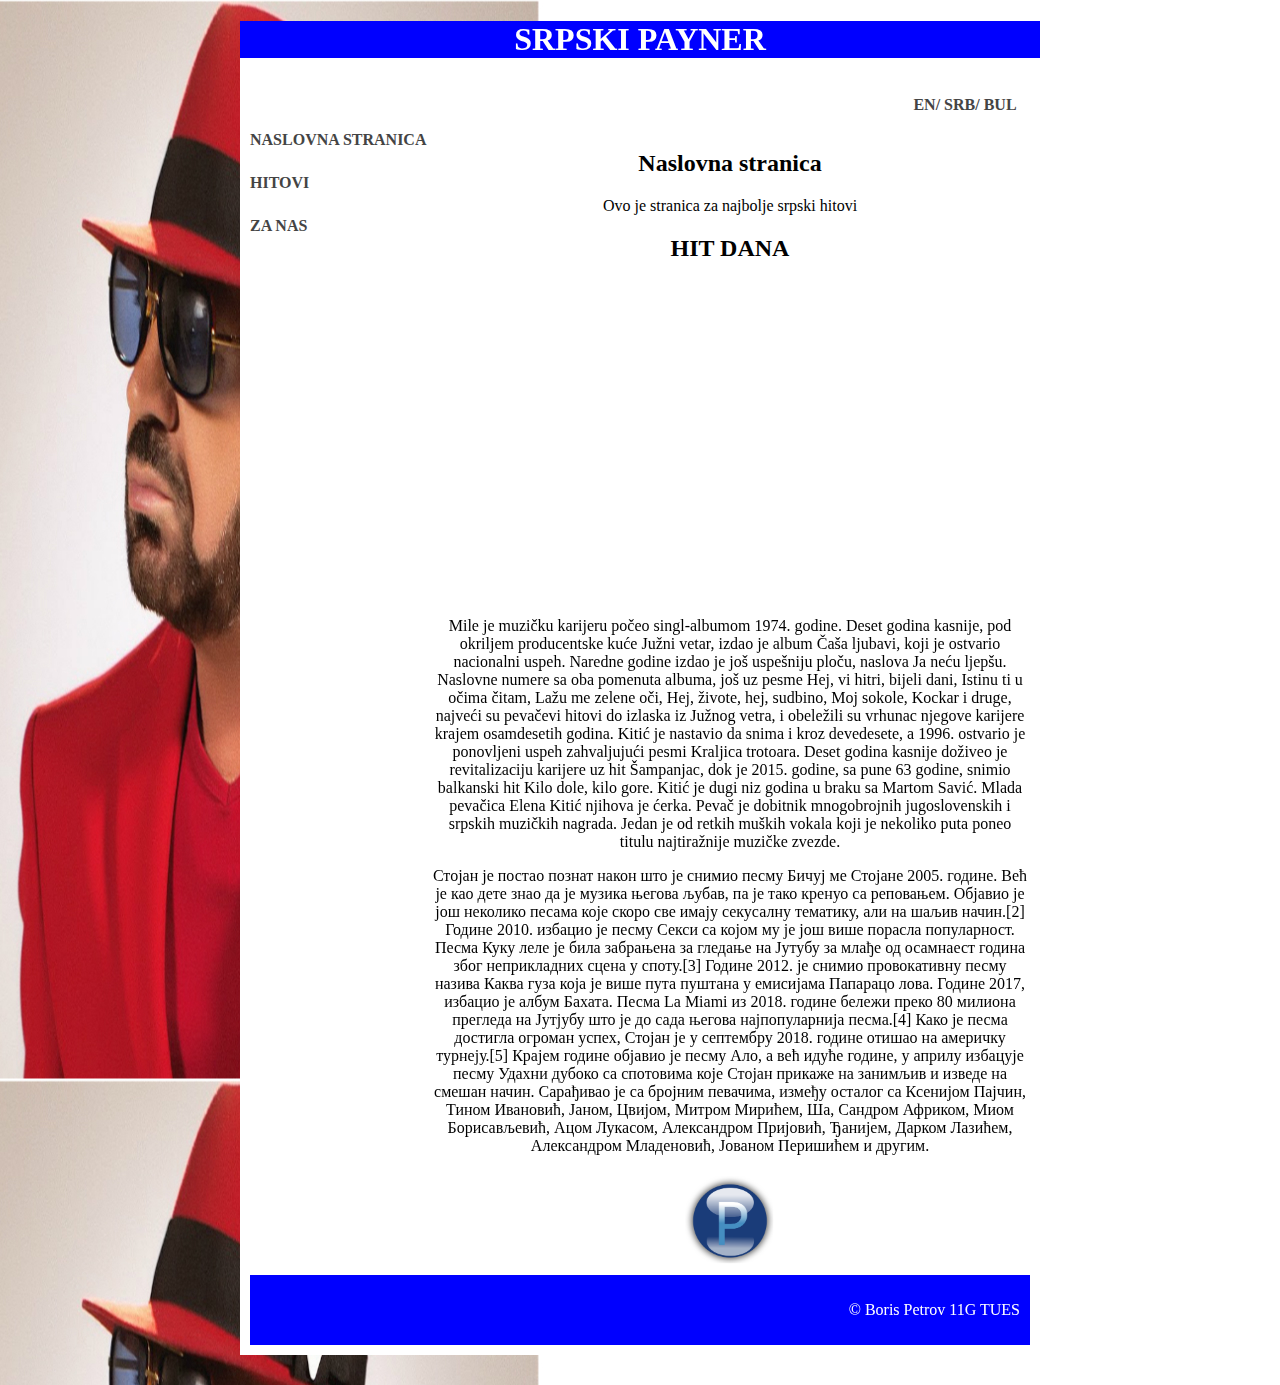
<file: srpski payner/index.html>
<!doctype html>
<html>
	<head>
		<meta charset="utf-8">
		<title>Serbian Payner</title>
        <link rel="stylesheet" type="text/css" href="style.css" />
        <script>
			var stojan = new audio.();
			stojan.src = "stoyan.mp3"
		</script>
	</head>
<body>
    	<div id="container">
        	<div id="header">
            <h1>SRPSKI PAYNER</h1>
            	<div id="language">
                	<ul>
                    <a class"lang" href="english.html">EN/</a>
                    <a class"lang" href="index.html">SRB/</a>
                    <a class"lang" href="bulgarian.html">BUL</a>
                    </ul>
                </div>
            </div>
            <div id="content">
            	<div id="navbar">
                	<ul>
                    <li><a class"select" href="index.html">Naslovna stranica</a></li>
                    <li><a class"select" href="hitovi.html">Hitovi</a></li>
                    <li><a class"select" href="za_nas.html">za nas</a></li>
                    </ul>
                </div>
            <div id="main">
            	<h2>Naslovna stranica</h2>
                <p>Ovo je stranica za najbolje srpski hitovi</p>
                <h2>HIT DANA</h2>
                <iframe width="560" height="315" src="https://www.youtube.com/embed/zfO557mhIGw" frameborder="0" allow="accelerometer; autoplay; encrypted-media; gyroscope; picture-in-picture" allowfullscreen></iframe>
                <p>Mile je muzičku karijeru počeo singl-albumom 1974. godine. Deset godina kasnije, pod okriljem producentske kuće Južni vetar, izdao je album Čaša ljubavi, koji je ostvario nacionalni uspeh. Naredne godine izdao je još uspešniju ploču, naslova Ja neću ljepšu. Naslovne numere sa oba pomenuta albuma, još uz pesme Hej, vi hitri, bijeli dani, Istinu ti u očima čitam, Lažu me zelene oči, Hej, živote, hej, sudbino, Moj sokole, Kockar i druge, najveći su pevačevi hitovi do izlaska iz Južnog vetra, i obeležili su vrhunac njegove karijere krajem osamdesetih godina. Kitić je nastavio da snima i kroz devedesete, a 1996. ostvario je ponovljeni uspeh zahvaljujući pesmi Kraljica trotoara. Deset godina kasnije doživeo je revitalizaciju karijere uz hit Šampanjac, dok je 2015. godine, sa pune 63 godine, snimio balkanski hit Kilo dole, kilo gore.

Kitić je dugi niz godina u braku sa Martom Savić. Mlada pevačica Elena Kitić njihova je ćerka. Pevač je dobitnik mnogobrojnih jugoslovenskih i srpskih muzičkih nagrada. Jedan je od retkih muških vokala koji je nekoliko puta poneo titulu najtiražnije muzičke zvezde.</p>
				<p>Стојан је постао познат након што је снимио песму Бичуј ме Стојане 2005. године. Већ је као дете знао да је музика његова љубав, па је тако кренуо са реповањем. Објавио је још неколико песама које скоро све имају секусалну тематику, али на шаљив начин.[2]

Године 2010. избацио је песму Секси са којом му је још више порасла популарност. Песма Куку леле је била забрањена за гледање на Јутубу за млађе од осамнаест година због неприкладних сцена у споту.[3] Године 2012. је снимио провокативну песму назива Каква гуза која је више пута пуштана у емисијама Папарацо лова. Године 2017, избацио је албум Бахата. Песма La Miami из 2018. године бележи преко 80 милиона прегледа на Јутјубу што је до сада његова најпопуларнија песма.[4] Како је песма достигла огроман успех, Стојан је у септембру 2018. године отишао на америчку турнеју.[5] Крајем године објавио је песму Ало, а вeћ идуће године, у априлу избацује песму Удахни дубоко са спотовима које Стојан прикаже на занимљив и изведе на смешан начин.

Сарађивао је са бројним певачима, између осталог са Ксенијом Пајчин, Тином Ивановић, Јаном, Цвијом, Митром Мирићем, Ша, Сандром Африком, Миом Борисављевић, Ацом Лукасом, Александром Пријовић, Ђанијем, Дарком Лазићем, Александром Младеновић, Јованом Перишићем и другим.</p>
                <a href="stoyan.mp3">
  					<img src="payner.png" alt="stojan" style="width:100px;height:100px;">
				</a>	
            </div>
            <div id="footer">
            <p>&copy; Boris Petrov 11G TUES<p>
            </div>
	</body>
</html>
</file>
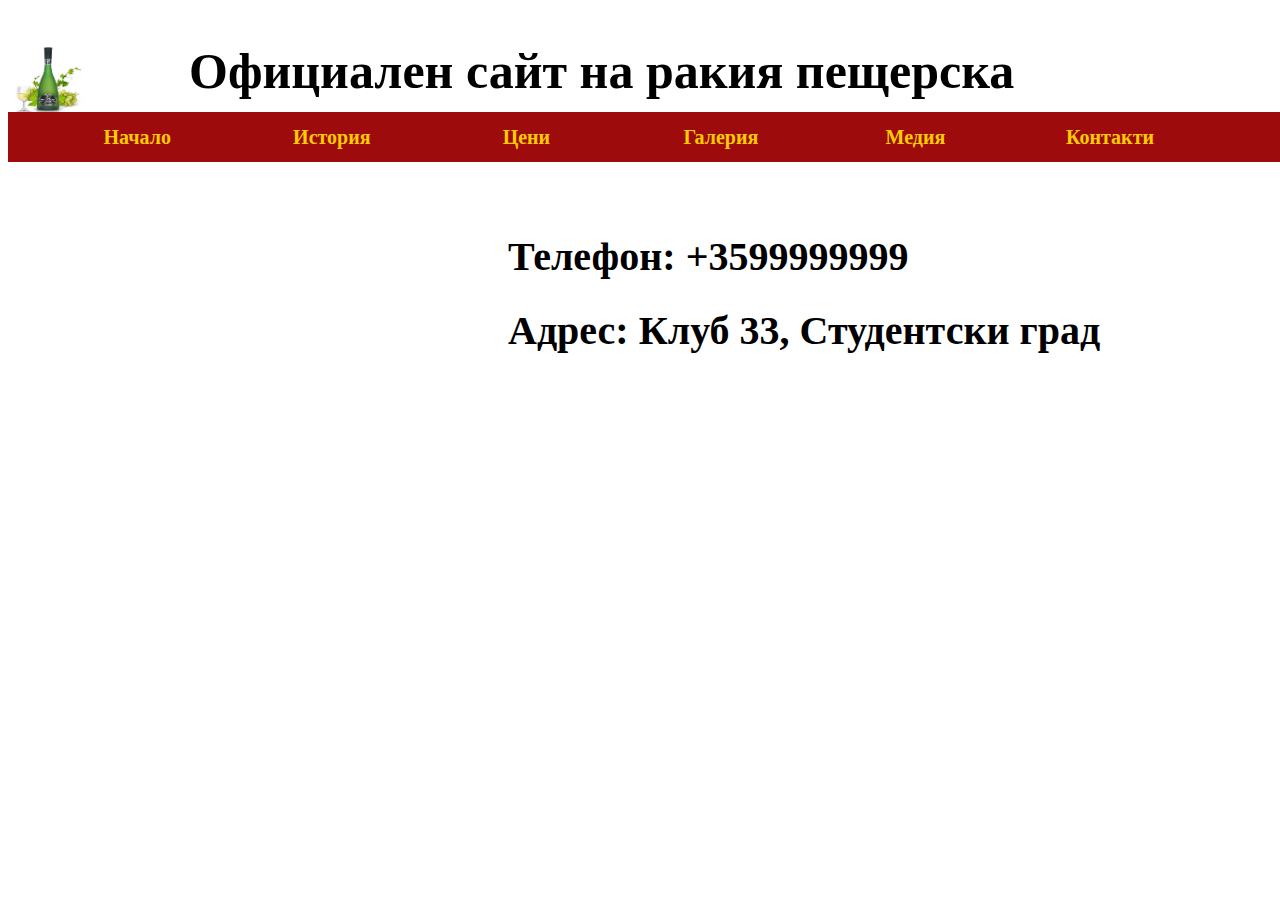
<file: Rakia/Contacts.html>
<!doctype html>
<html><head>
<meta charset="utf-8">
<meta name="viewport" content="width=device-width, initial-scale=1">
<meta http-equiv="X-UA-Compatible" content="IE=edge">
<title>Ракия Пещерска</title>
<style>
	body, html{
		position: absolute;
background-size: cover;
  width: 100%;
  height: 100%;
}
*{
	box-sizing: border-box;
	padding: 0;
	font-family: Verdana;
	list-style: none;
}

nav{
	width: 100%;
	height: 50px;
	position: absolute;
	background-color: #9E0B0D;
	top: 0;
	left: 0;
	margin-top: 104px;
}
nav>ul{
  width: 95%;
  height: 100%;
  margin: 0 auto;
  text-align: center;
}
nav>ul>li{
  display: block;
  float: left;
  width: 16%;
  text-align: center;
  line-height: 50px;
  position: relative;
}
nav>ul>li>a{
  display: block;
  color: #ffcc00;
  text-decoration: none;
  font-size :20px;
  font-weight: bold;
  width: 100%;
  height: 100%;
  position: relative;
}
nav>ul>li>a::after{
  content:'';
  height:0px;
  width: 100%;
  position: absolute;
  background-color: #ffcc00;
  bottom: 0;
  left: 0;
  transition: all ease-in-out .2s;
}
nav>ul>li>a:hover{
	background-color: #9E0B0D;
	color: #ffcc00;
	text-decoration: none;
}
nav>ul>li>a:hover::after{
  height: 3px;
  color: #ffcc00
}
nav>ul>li>a:after{
	color: white;
}

nav>ul>li:hover>ul{
  display: block;
}
nav>ul>li>ul{
  display: block;
  position: absolute;
  width: 100%;
  top: 50px;
  left: 0;
  height: auto;
  background-color: #222222;
  display: none;
}

nav>ul>li>ul>li>a{
  text-decoration: none;
  color: #f7f7f7;
  display: block;
  width: 100%;
  height: 100%;
}
nav>ul>li>ul>li>a:hover{
  background-color: #333333;
}



.heading {
	font-size: 50px;
	padding-top: 0px;
	margin-left: 181px;
}
	.div1 {
	right: 0px;
	width: 65%;
	height: 120%;
	border-left-color: #000000;
	border-bottom-color: #000000;
	border-top-color: #000000;
	border-bottom-style: solid;
	border-top-style: solid;
	border-bottom-width: 2px;
	border-top-width: 2px;
	margin-right: auto;
	margin-left: auto;
	margin-bottom: auto;
	padding-top: 10px;
	padding-right: 10px;
	padding-left: 10px;
	padding-bottom: 10px;
	margin-top: 150px;
}

.rakia {
	font-size: 40px;
	position:relative;
	left:500px; 
	top:100px;
	color: black;
}

.snimka1 {
  position: absolute;
  left: 0px;
  top: 200px;
  height:250px;
  width: 350px;
  padding: 10px;
}

.rakia2 {
	font-size: 40px;
	position:relative;
	left:0px; 
	top:400px;
	color: black;
}

.snimka2 {
  position: absolute;
  left: 0px;
  top: 500px;
  height:250px;
  width: 350px;
  padding: 10px;
}

</style></head>

<body>
	<div class="header"><img src="images/rakia1.jpg" alt="" width="82" height="78" align="left">
<h1 class="heading">	Официален сайт на ракия пещерска   </h1></div>
	<div class="content">
	  <nav>
			<ul>
            
  <li><a href="Home.html">Начало</a></li>
  <li><a href="History.html">История</a></li>
  <li><a href="Prices.html">Цени</a></li>
  <li><a href="Gallery.html">Галерия</a></li>
  <li><a href="Media.html">Медия</a></li>
  <li><a href="Contacts.html">Контакти</a></li>
</ul>
		</nav>
        
		  <h1 class="rakia">Телефон: +3599999999</h1>
           <h1 class="rakia">Адрес: Клуб 33, Студентски град</h1>
	



</body></html>
</file>
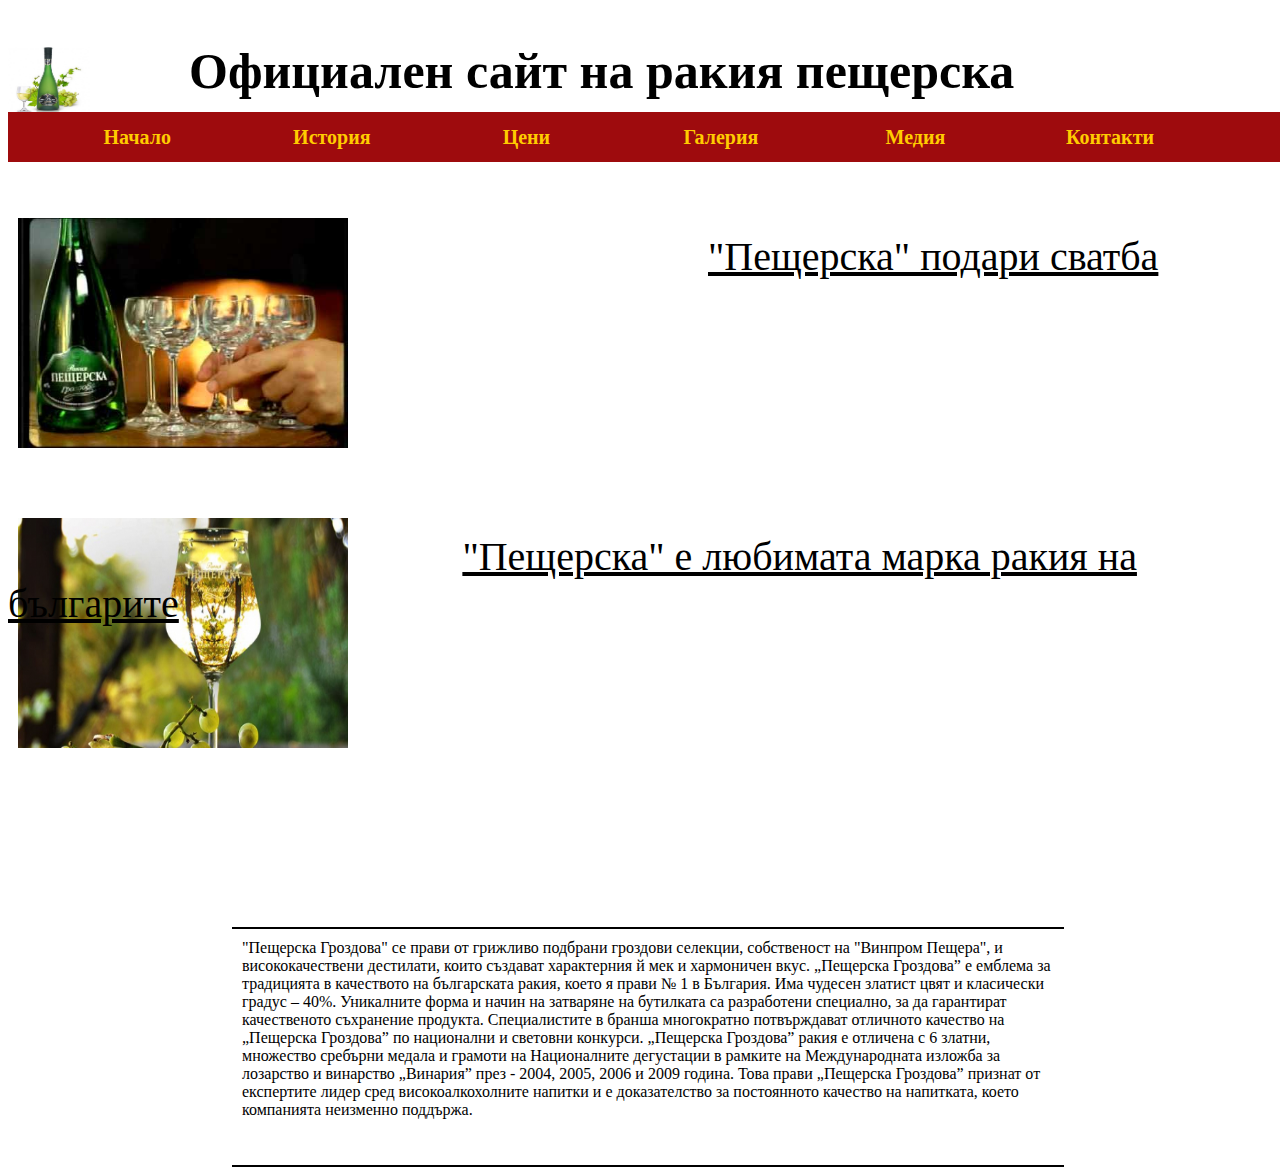
<file: Rakia/Home.html>
<!doctype html>
<html><head>
<meta charset="utf-8">
<meta name="viewport" content="width=device-width, initial-scale=1">
<meta http-equiv="X-UA-Compatible" content="IE=edge">
<title>Ракия Пещерска</title>
<style>
	body, html{
		position: absolute;
background-size: cover;
  width: 100%;
  height: 100%;
}
*{
	box-sizing: border-box;
	padding: 0;
	font-family: Verdana;
	list-style: none;
}

nav{
	width: 100%;
	height: 50px;
	position: absolute;
	background-color: #9E0B0D;
	top: 0;
	left: 0;
	margin-top: 104px;
}
nav>ul{
  width: 95%;
  height: 100%;
  margin: 0 auto;
  text-align: center;
}
nav>ul>li{
  display: block;
  float: left;
  width: 16%;
  text-align: center;
  line-height: 50px;
  position: relative;
}
nav>ul>li>a{
  display: block;
  color: #ffcc00;
  text-decoration: none;
  font-size :20px;
  font-weight: bold;
  width: 100%;
  height: 100%;
  position: relative;
}
nav>ul>li>a::after{
  content:'';
  height:0px;
  width: 100%;
  position: absolute;
  background-color: #ffcc00;
  bottom: 0;
  left: 0;
  transition: all ease-in-out .2s;
}
nav>ul>li>a:hover{
	background-color: #9E0B0D;
	color: #ffcc00;
	text-decoration: none;
}
nav>ul>li>a:hover::after{
  height: 3px;
  color: #ffcc00
}
nav>ul>li>a:after{
	color: white;
}

nav>ul>li:hover>ul{
  display: block;
}
nav>ul>li>ul{
  display: block;
  position: absolute;
  width: 100%;
  top: 50px;
  left: 0;
  height: auto;
  background-color: #222222;
  display: none;
}

nav>ul>li>ul>li>a{
  text-decoration: none;
  color: #f7f7f7;
  display: block;
  width: 100%;
  height: 100%;
}
nav>ul>li>ul>li>a:hover{
  background-color: #333333;
}



.heading {
	font-size: 50px;
	padding-top: 0px;
	margin-left: 181px;
}
	.div1 {
	right: 0px;
	width: 65%;
	height: 120%;
	border-left-color: #000000;
	border-bottom-color: #000000;
	border-top-color: #000000;
	border-bottom-style: solid;
	border-top-style: solid;
	border-bottom-width: 2px;
	border-top-width: 2px;
	margin-right: auto;
	margin-left: auto;
	margin-bottom: auto;
	padding-top: 10px;
	padding-right: 10px;
	padding-left: 10px;
	padding-bottom: 10px;
	margin-top: 700px;
}

.rakia {
	font-size: 40px;
	position:relative;
	left:700px; 
	top:100px;
	color: black;
}

.snimka1 {
  position: absolute;
  left: 0px;
  top: 200px;
  height:250px;
  width: 350px;
  padding: 10px;
}

.rakia2 {
	font-size: 40px;
	position:relative;
	left:0px; 
	top:400px;
	color: black;
}

.snimka2 {
  position: absolute;
  left: 0px;
  top: 500px;
  height:250px;
  width: 350px;
  padding: 10px;
}

</style></head>

<body>
	<div class="header"><img src="images/rakia1.jpg" alt="" width="82" height="78" align="left">
<h1 class="heading">	Официален сайт на ракия пещерска   </h1></div>
	<div class="content">
	  <nav>
			<ul>
            
  <li><a href="Home.html">Начало</a></li>
  <li><a href="History.html">История</a></li>
  <li><a href="Prices.html">Цени</a></li>
  <li><a href="Gallery.html">Галерия</a></li>
  <li><a href="Gallery.html">Медия</a></li>
  <li><a href="Gallery.html">Контакти</a></li>
</ul>
		</nav>
        
        <a href="https://www.24chasa.bg/ojivlenie/article/5586624"><img border="0" alt="Ракия" src="images/rakia2.jpg" class="snimka1">
        <a href="https://www.24chasa.bg/ojivlenie/article/5586624" class="rakia">"Пещерска" подари сватба</a>
        <a href="https://www.economic.bg/bg/news/11/peshterska-be-opredelena-za-lyubimata-marka-rakiya-na-balgarite.html"><img border="0" alt="Ракия" src="images/item_6.jpg" class="snimka2">
        <a href="https://www.economic.bg/bg/news/11/peshterska-be-opredelena-za-lyubimata-marka-rakiya-na-balgarite.html" class="rakia2">"Пещерска" е любимата марка ракия на българите</a>
        
		  
	<div class="div1">"Пещерска Гроздова" се прави от грижливо подбрани гроздови селекции, собственост на "Винпром Пещера", и висококачествени дестилати, които създават характерния й мек и хармоничен вкус. „Пещерска Гроздова” е емблема за традицията в качеството на българската ракия, което я прави № 1 в България. Има чудесен златист цвят и класически градус – 40%.

 

Уникалните форма и начин на затваряне на бутилката са разработени специално, за да гарантират качественото съхранение продукта. Специалистите в бранша многократно потвърждават отличното качество на „Пещерска Гроздова” по национални и световни конкурси. „Пещерска Гроздова” ракия е отличена с 6 златни, множество сребърни медала и грамоти на Националните дегустации в рамките на Международната изложба за лозарство и винарство „Винария” през - 2004, 2005, 2006 и 2009 година. Това прави „Пещерска Гроздова” признат от експертите лидер сред високоалкохолните напитки и е доказателство за постоянното качество на напитката, което компанията неизменно поддържа. </br>  </br> </br></div>



</body></html>
</file>
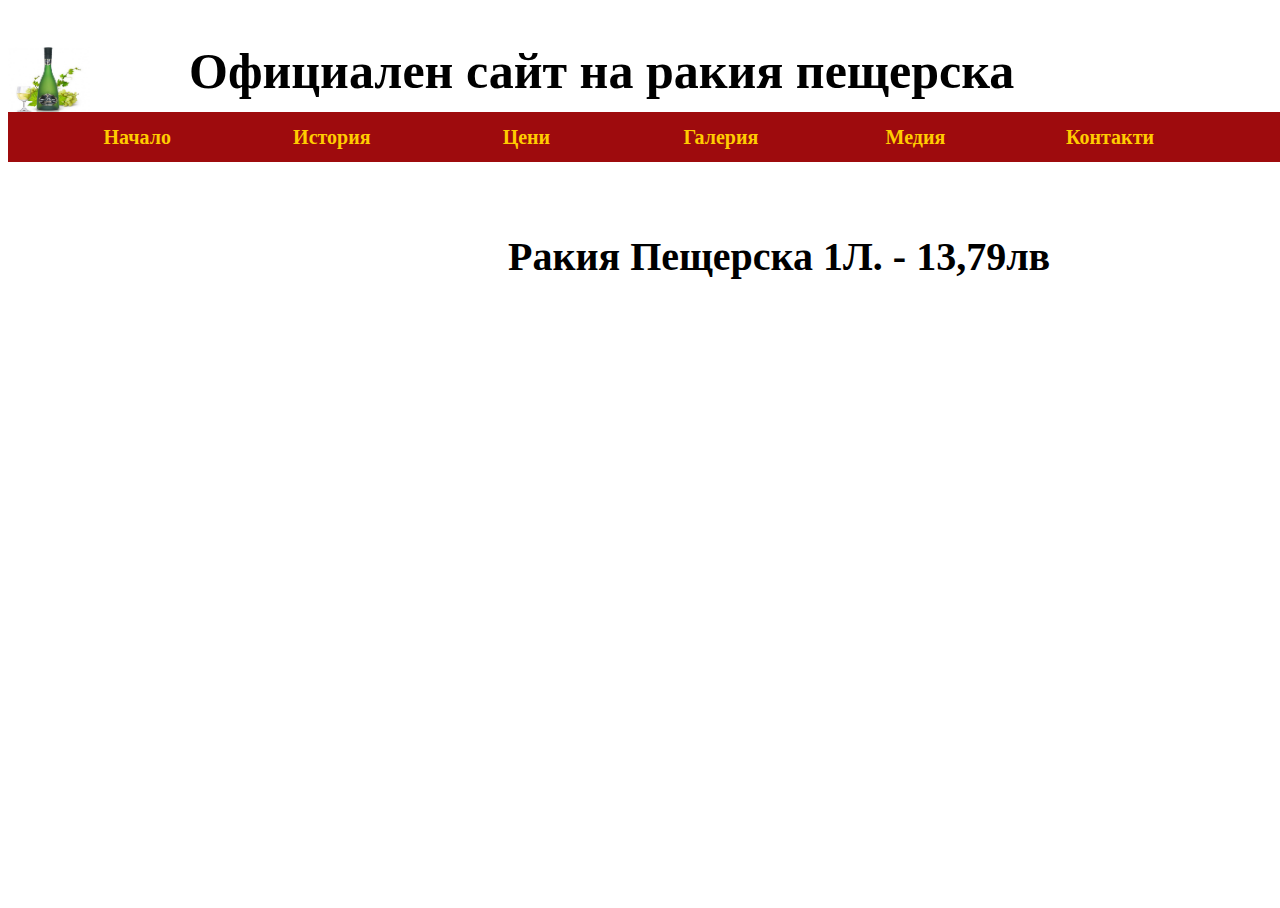
<file: Rakia/Prices.html>
<!doctype html>
<html><head>
<meta charset="utf-8">
<meta name="viewport" content="width=device-width, initial-scale=1">
<meta http-equiv="X-UA-Compatible" content="IE=edge">
<title>Ракия Пещерска</title>
<style>
	body, html{
		position: absolute;
background-size: cover;
  width: 100%;
  height: 100%;
}
*{
	box-sizing: border-box;
	padding: 0;
	font-family: Verdana;
	list-style: none;
}

nav{
	width: 100%;
	height: 50px;
	position: absolute;
	background-color: #9E0B0D;
	top: 0;
	left: 0;
	margin-top: 104px;
}
nav>ul{
  width: 95%;
  height: 100%;
  margin: 0 auto;
  text-align: center;
}
nav>ul>li{
  display: block;
  float: left;
  width: 16%;
  text-align: center;
  line-height: 50px;
  position: relative;
}
nav>ul>li>a{
  display: block;
  color: #ffcc00;
  text-decoration: none;
  font-size :20px;
  font-weight: bold;
  width: 100%;
  height: 100%;
  position: relative;
}
nav>ul>li>a::after{
  content:'';
  height:0px;
  width: 100%;
  position: absolute;
  background-color: #ffcc00;
  bottom: 0;
  left: 0;
  transition: all ease-in-out .2s;
}
nav>ul>li>a:hover{
	background-color: #9E0B0D;
	color: #ffcc00;
	text-decoration: none;
}
nav>ul>li>a:hover::after{
  height: 3px;
  color: #ffcc00
}
nav>ul>li>a:after{
	color: white;
}

nav>ul>li:hover>ul{
  display: block;
}
nav>ul>li>ul{
  display: block;
  position: absolute;
  width: 100%;
  top: 50px;
  left: 0;
  height: auto;
  background-color: #222222;
  display: none;
}

nav>ul>li>ul>li>a{
  text-decoration: none;
  color: #f7f7f7;
  display: block;
  width: 100%;
  height: 100%;
}
nav>ul>li>ul>li>a:hover{
  background-color: #333333;
}



.heading {
	font-size: 50px;
	padding-top: 0px;
	margin-left: 181px;
}
	.div1 {
	right: 0px;
	width: 65%;
	height: 120%;
	border-left-color: #000000;
	border-bottom-color: #000000;
	border-top-color: #000000;
	border-bottom-style: solid;
	border-top-style: solid;
	border-bottom-width: 2px;
	border-top-width: 2px;
	margin-right: auto;
	margin-left: auto;
	margin-bottom: auto;
	padding-top: 10px;
	padding-right: 10px;
	padding-left: 10px;
	padding-bottom: 10px;
	margin-top: 150px;
}

.rakia {
	font-size: 40px;
	position:relative;
	left:500px; 
	top:100px;
	color: black;
}

.snimka1 {
  position: absolute;
  left: 0px;
  top: 200px;
  height:250px;
  width: 350px;
  padding: 10px;
}

.rakia2 {
	font-size: 40px;
	position:relative;
	left:0px; 
	top:400px;
	color: black;
}

.snimka2 {
  position: absolute;
  left: 0px;
  top: 500px;
  height:250px;
  width: 350px;
  padding: 10px;
}

</style></head>

<body>
	<div class="header"><img src="images/rakia1.jpg" alt="" width="82" height="78" align="left">
<h1 class="heading">	Официален сайт на ракия пещерска   </h1></div>
	<div class="content">
	  <nav>
			<ul>
            
  <li><a href="Home.html">Начало</a></li>
  <li><a href="History.html">История</a></li>
  <li><a href="Prices.html">Цени</a></li>
  <li><a href="Gallery.html">Галерия</a></li>
  <li><a href="Gallery.html">Медия</a></li>
  <li><a href="Gallery.html">Контакти</a></li>
</ul>
		</nav>
        
		  
	<h1 class="rakia">Ракия Пещерска 1Л. - 13,79лв</h1>



</body></html>
</file>
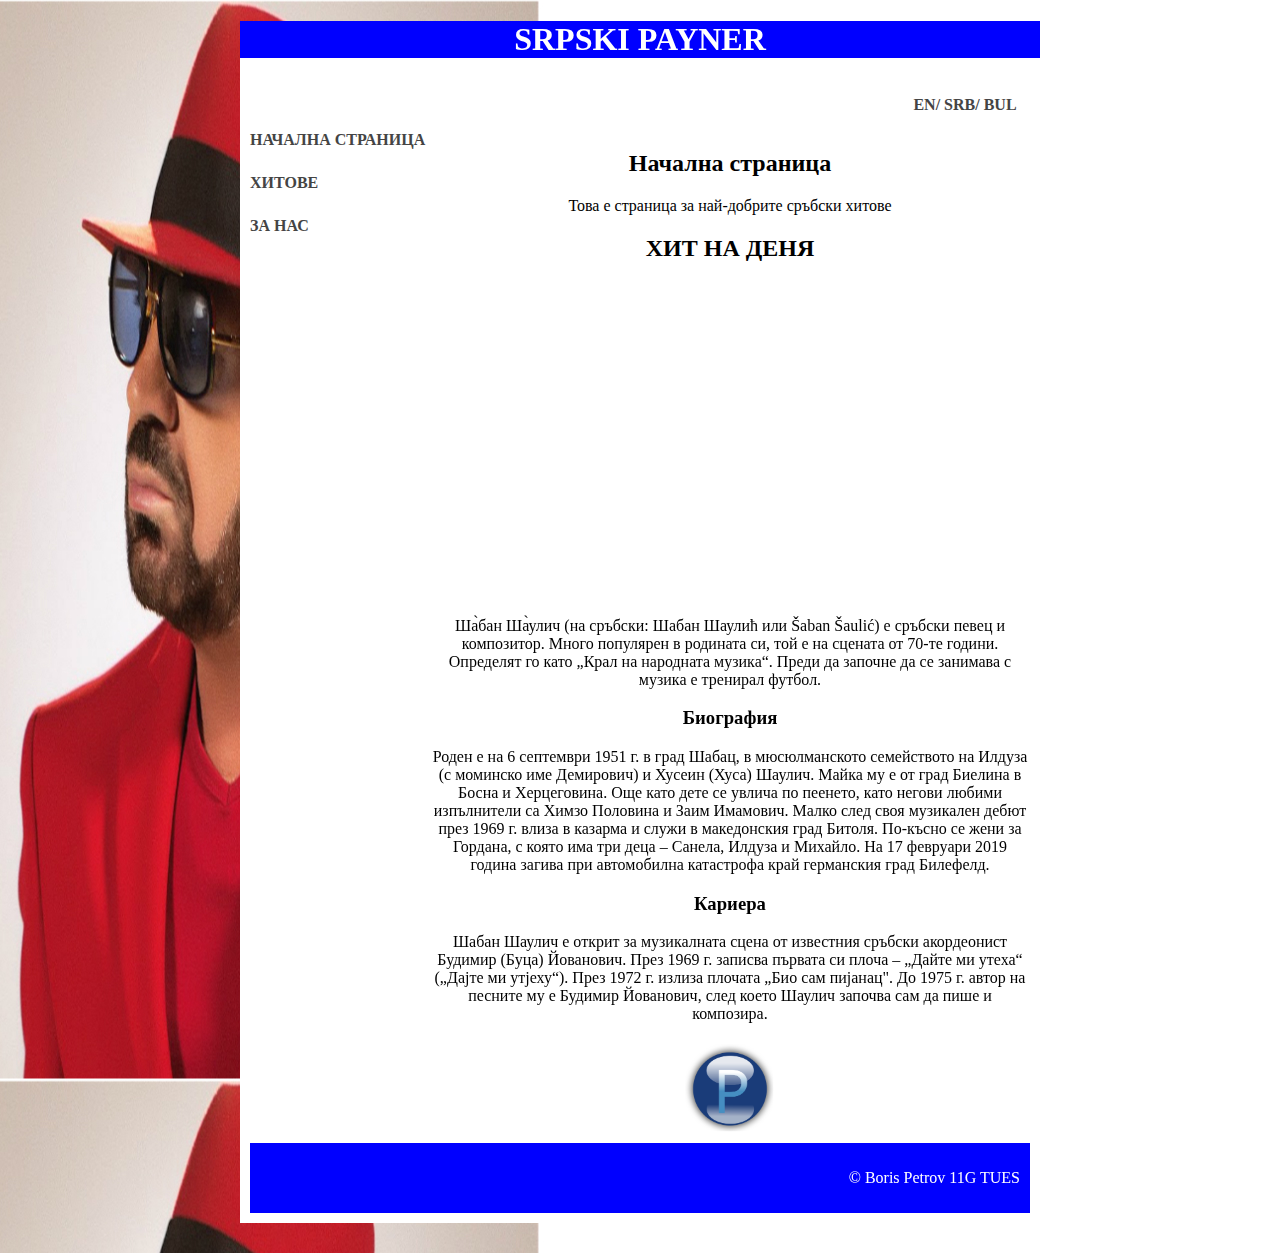
<file: srpski payner/bulgarian.html>
<!doctype html>
<html>
	<head>
		<meta charset="utf-8">
		<title>Serbian Payner</title>
        <link rel="stylesheet" type="text/css" href="style.css" />
        <script>
			var stojan = new audio.();
			stojan.src = "stoyan.mp3"
		</script>
	</head>
<body>
    	<div id="container">
        	<div id="header">
            <h1>SRPSKI PAYNER</h1>
            	<div id="language">
                	<ul>
                    <a class"lang" href="english.html">EN/</a>
                    <a class"lang" href="index.html">SRB/</a>
                    <a class"lang" href="bulgarian.html">BUL</a>
                    </ul>
                </div>
            </div>
            <div id="content">
            	<div id="navbar">
                	<ul>
                    <li><a class"select" href="index.html">Начална страница</a></li>
                    <li><a class"select" href="hitovi.html">Хитове</a></li>
                    <li><a class"select" href="za_nas.html">За нас</a></li>
                    </ul>
                </div>
            <div id="main">
            	<h2>Начална страница</h2>
                <p>Това е страница за най-добрите сръбски хитове</p>
                <h2>ХИТ НА ДЕНЯ</h2>
                <iframe width="560" height="315" src="https://www.youtube.com/embed/zfO557mhIGw" frameborder="0" allow="accelerometer; autoplay; encrypted-media; gyroscope; picture-in-picture" allowfullscreen></iframe>
                <p>Ша̀бан Ша̀улич (на сръбски: Шабан Шаулић или Šaban Šaulić) е сръбски певец и композитор. Много популярен в родината си, той е на сцената от 70-те години. Определят го като „Крал на народната музика“. Преди да започне да се занимава с музика е тренирал футбол.</p>
                <h3>Биография</h3>
                <p>Роден е на 6 септември 1951 г. в град Шабац, в мюсюлманското семейството на Илдуза (с моминско име Демирович) и Хусеин (Хуса) Шаулич. Майка му е от град Биелина в Босна и Херцеговина. Още като дете се увлича по пеенето, като негови любими изпълнители са Химзо Половина и Заим Имамович. Малко след своя музикален дебют през 1969 г. влиза в казарма и служи в македонския град Битоля. По-късно се жени за Гордана, с която има три деца – Санела, Илдуза и Михайло. На 17 февруари 2019 година загива при автомобилна катастрофа край германския град Билефелд.</p>
                <h3>Кариера</h3>
                <p>Шабан Шаулич е открит за музикалната сцена от известния сръбски акордеонист Будимир (Буца) Йованович. През 1969 г. записва първата си плоча – „Дайте ми утеха“ („Дајте ми утјеху“). През 1972 г. излиза плочата „Био сам пијанац". До 1975 г. автор на песните му е Будимир Йованович, след което Шаулич започва сам да пише и композира.</p>
                <a href="stoyan.mp3">
  					<img src="payner.png" alt="stojan" style="width:100px;height:100px;">
				</a>	
            </div>
            <div id="footer">
            <p>&copy; Boris Petrov 11G TUES<p>
            </div>
	</body>
</html>
</file>
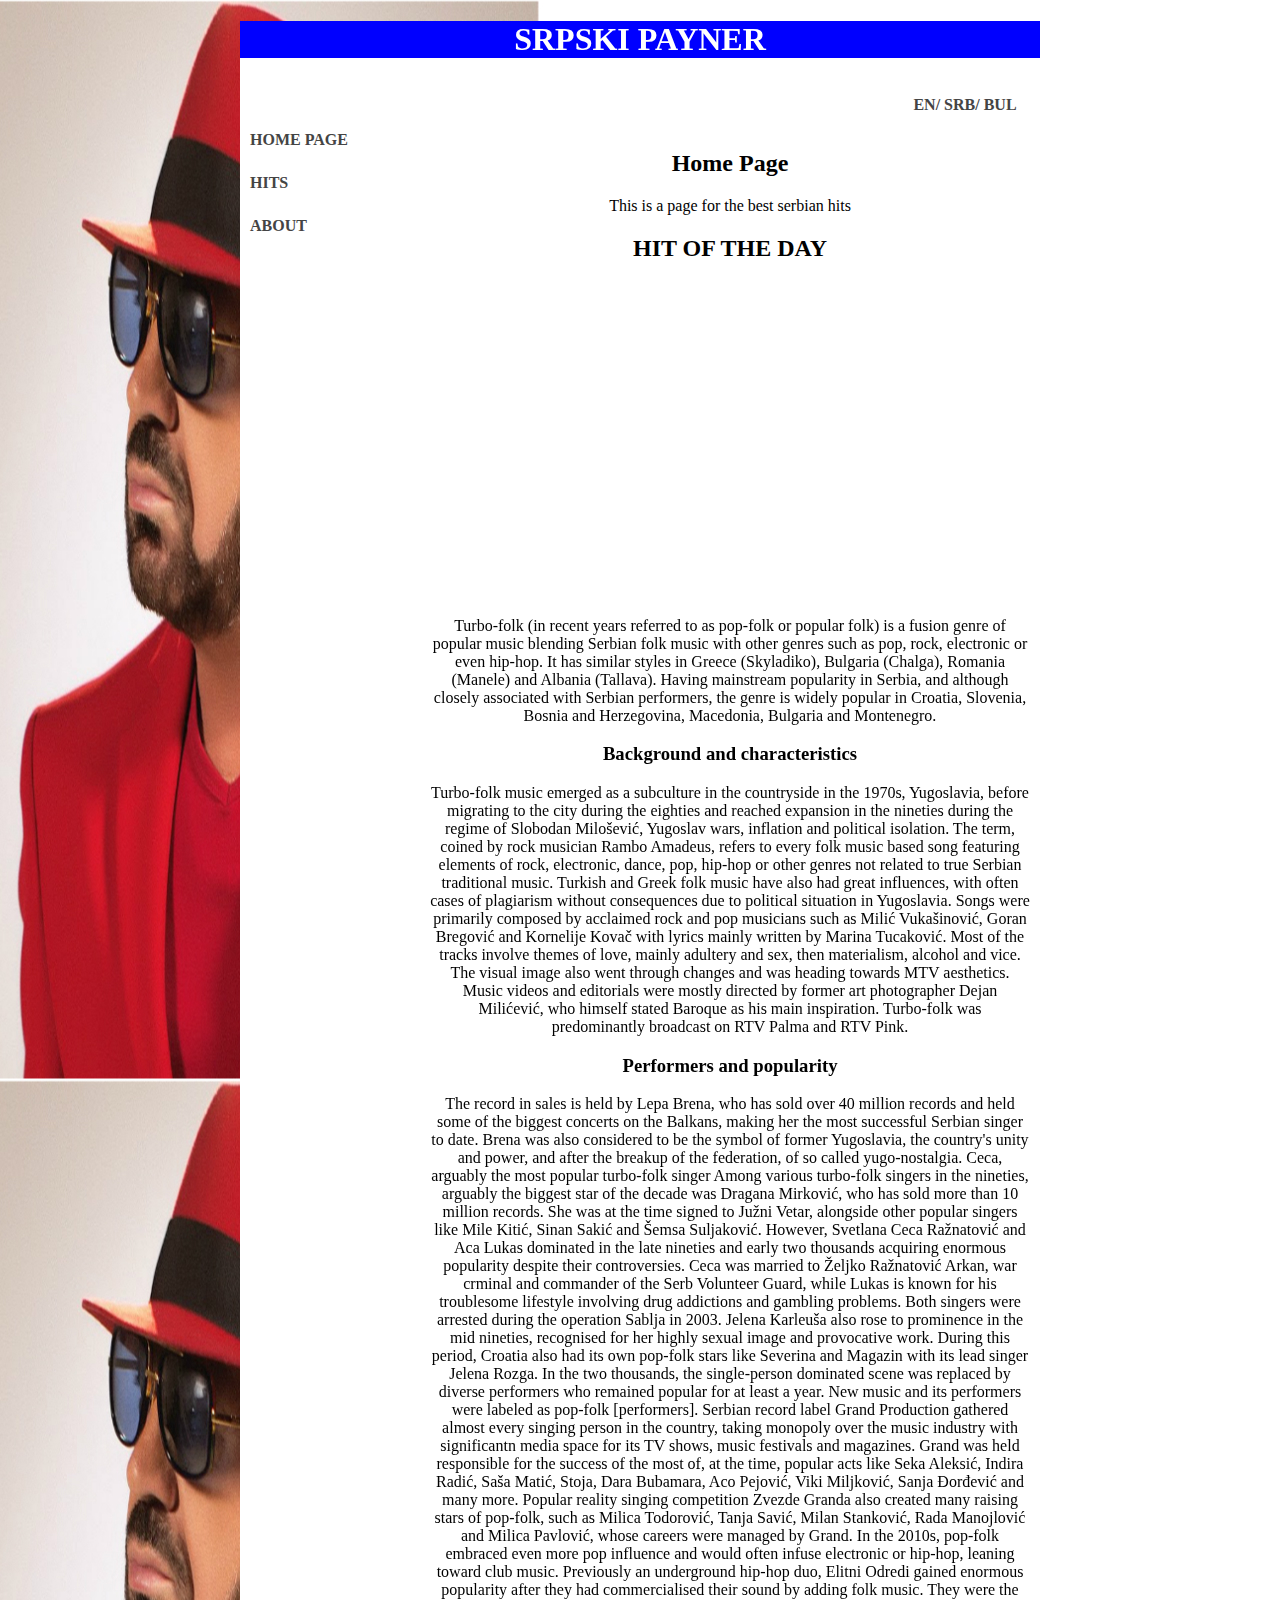
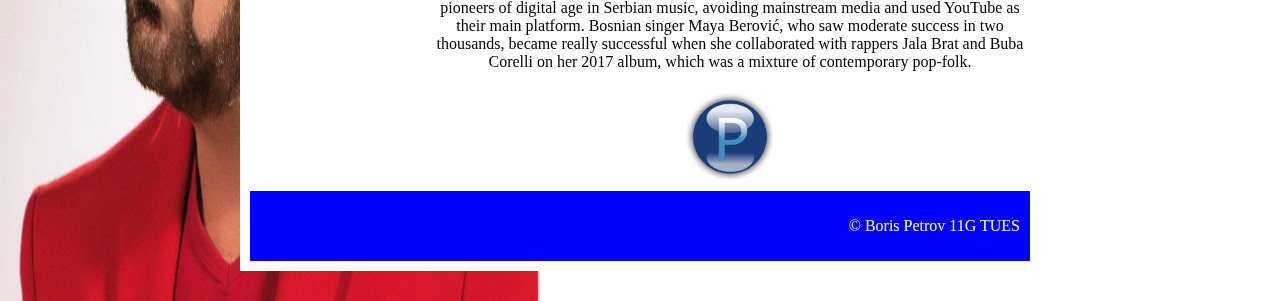
<file: srpski payner/english.html>
<!doctype html>
<html>
	<head>
		<meta charset="utf-8">
		<title>Serbian Payner</title>
        <link rel="stylesheet" type="text/css" href="style.css" />
        <script>
			var stojan = new audio.();
			stojan.src = "stoyan.mp3"
		</script>
	</head>
<body>
    	<div id="container">
        	<div id="header">
            <h1>SRPSKI PAYNER</h1>
            	<div id="language">
                	<ul>
                    <a class"lang" href="english.html">EN/</a>
                    <a class"lang" href="index.html">SRB/</a>
                    <a class"lang" href="bulgarian.html">BUL</a>
                    </ul>
                </div>
            </div>
            <div id="content">
            	<div id="navbar">
                	<ul>
                    <li><a class"select" href="index.html">Home Page</a></li>
                    <li><a class"select" href="hitovi.html">Hits</a></li>
                    <li><a class"select" href="za_nas.html">About</a></li>
                    </ul>
                </div>
            <div id="main">
            	<h2>Home Page</h2>
                <p>This is a page for the best serbian hits</p>
                <h2>HIT OF THE DAY</h2>
                <iframe width="560" height="315" src="https://www.youtube.com/embed/zfO557mhIGw" frameborder="0" allow="accelerometer; autoplay; encrypted-media; gyroscope; picture-in-picture" allowfullscreen></iframe>
                <p>Turbo-folk (in recent years referred to as pop-folk or popular folk) is a fusion genre of popular music blending Serbian folk music with other genres such as pop, rock, electronic or even hip-hop. It has similar styles in Greece (Skyladiko), Bulgaria (Chalga), Romania (Manele) and Albania (Tallava). Having mainstream popularity in Serbia, and although closely associated with Serbian performers, the genre is widely popular in Croatia, Slovenia, Bosnia and Herzegovina, Macedonia, Bulgaria and Montenegro.</p>
                <h3>Background and characteristics</h3>
                <p>Turbo-folk music emerged as a subculture in the countryside in the 1970s, Yugoslavia, before migrating to the city during the eighties and reached expansion in the nineties during the regime of Slobodan Milošević, Yugoslav wars, inflation and political isolation.

The term, coined by rock musician Rambo Amadeus, refers to every folk music based song featuring elements of rock, electronic, dance, pop, hip-hop or other genres not related to true Serbian traditional music. Turkish and Greek folk music have also had great influences, with often cases of plagiarism without consequences due to political situation in Yugoslavia. Songs were primarily composed by acclaimed rock and pop musicians such as Milić Vukašinović, Goran Bregović and Kornelije Kovač with lyrics mainly written by Marina Tucaković. Most of the tracks involve themes of love, mainly adultery and sex, then materialism, alcohol and vice.

The visual image also went through changes and was heading towards MTV aesthetics. Music videos and editorials were mostly directed by former art photographer Dejan Milićević, who himself stated Baroque as his main inspiration. Turbo-folk was predominantly broadcast on RTV Palma and RTV Pink.</p>
				<h3>Performers and popularity</h3>
                <p>The record in sales is held by Lepa Brena, who has sold over 40 million records and held some of the biggest concerts on the Balkans, making her the most successful Serbian singer to date. Brena was also considered to be the symbol of former Yugoslavia, the country's unity and power, and after the breakup of the federation, of so called yugo-nostalgia.


Ceca, arguably the most popular turbo-folk singer
Among various turbo-folk singers in the nineties, arguably the biggest star of the decade was Dragana Mirković, who has sold more than 10 million records. She was at the time signed to Južni Vetar, alongside other popular singers like Mile Kitić, Sinan Sakić and Šemsa Suljaković. However, Svetlana Ceca Ražnatović and Aca Lukas dominated in the late nineties and early two thousands acquiring enormous popularity despite their controversies. Ceca was married to Željko Ražnatović Arkan, war crminal and commander of the Serb Volunteer Guard, while Lukas is known for his troublesome lifestyle involving drug addictions and gambling problems. Both singers were arrested during the operation Sablja in 2003. Jelena Karleuša also rose to prominence in the mid nineties, recognised for her highly sexual image and provocative work. During this period, Croatia also had its own pop-folk stars like Severina and Magazin with its lead singer Jelena Rozga.

In the two thousands, the single-person dominated scene was replaced by diverse performers who remained popular for at least a year. New music and its performers were labeled as pop-folk [performers]. Serbian record label Grand Production gathered almost every singing person in the country, taking monopoly over the music industry with significantn media space for its TV shows, music festivals and magazines. Grand was held responsible for the success of the most of, at the time, popular acts like Seka Aleksić, Indira Radić, Saša Matić, Stoja, Dara Bubamara, Aco Pejović, Viki Miljković, Sanja Đorđević and many more. Popular reality singing competition Zvezde Granda also created many raising stars of pop-folk, such as Milica Todorović, Tanja Savić, Milan Stanković, Rada Manojlović and Milica Pavlović, whose careers were managed by Grand.

In the 2010s, pop-folk embraced even more pop influence and would often infuse electronic or hip-hop, leaning toward club music. Previously an underground hip-hop duo, Elitni Odredi gained enormous popularity after they had commercialised their sound by adding folk music. They were the pioneers of digital age in Serbian music, avoiding mainstream media and used YouTube as their main platform. Bosnian singer Maya Berović, who saw moderate success in two thousands, became really successful when she collaborated with rappers Jala Brat and Buba Corelli on her 2017 album, which was a mixture of contemporary pop-folk.</p>
                <a href="stoyan.mp3">
  					<img src="payner.png" alt="stojan" style="width:100px;height:100px;">
				</a>	
            </div>
            <div id="footer">
            <p>&copy; Boris Petrov 11G TUES<p>
            </div>
	</body>
</html>
</file>
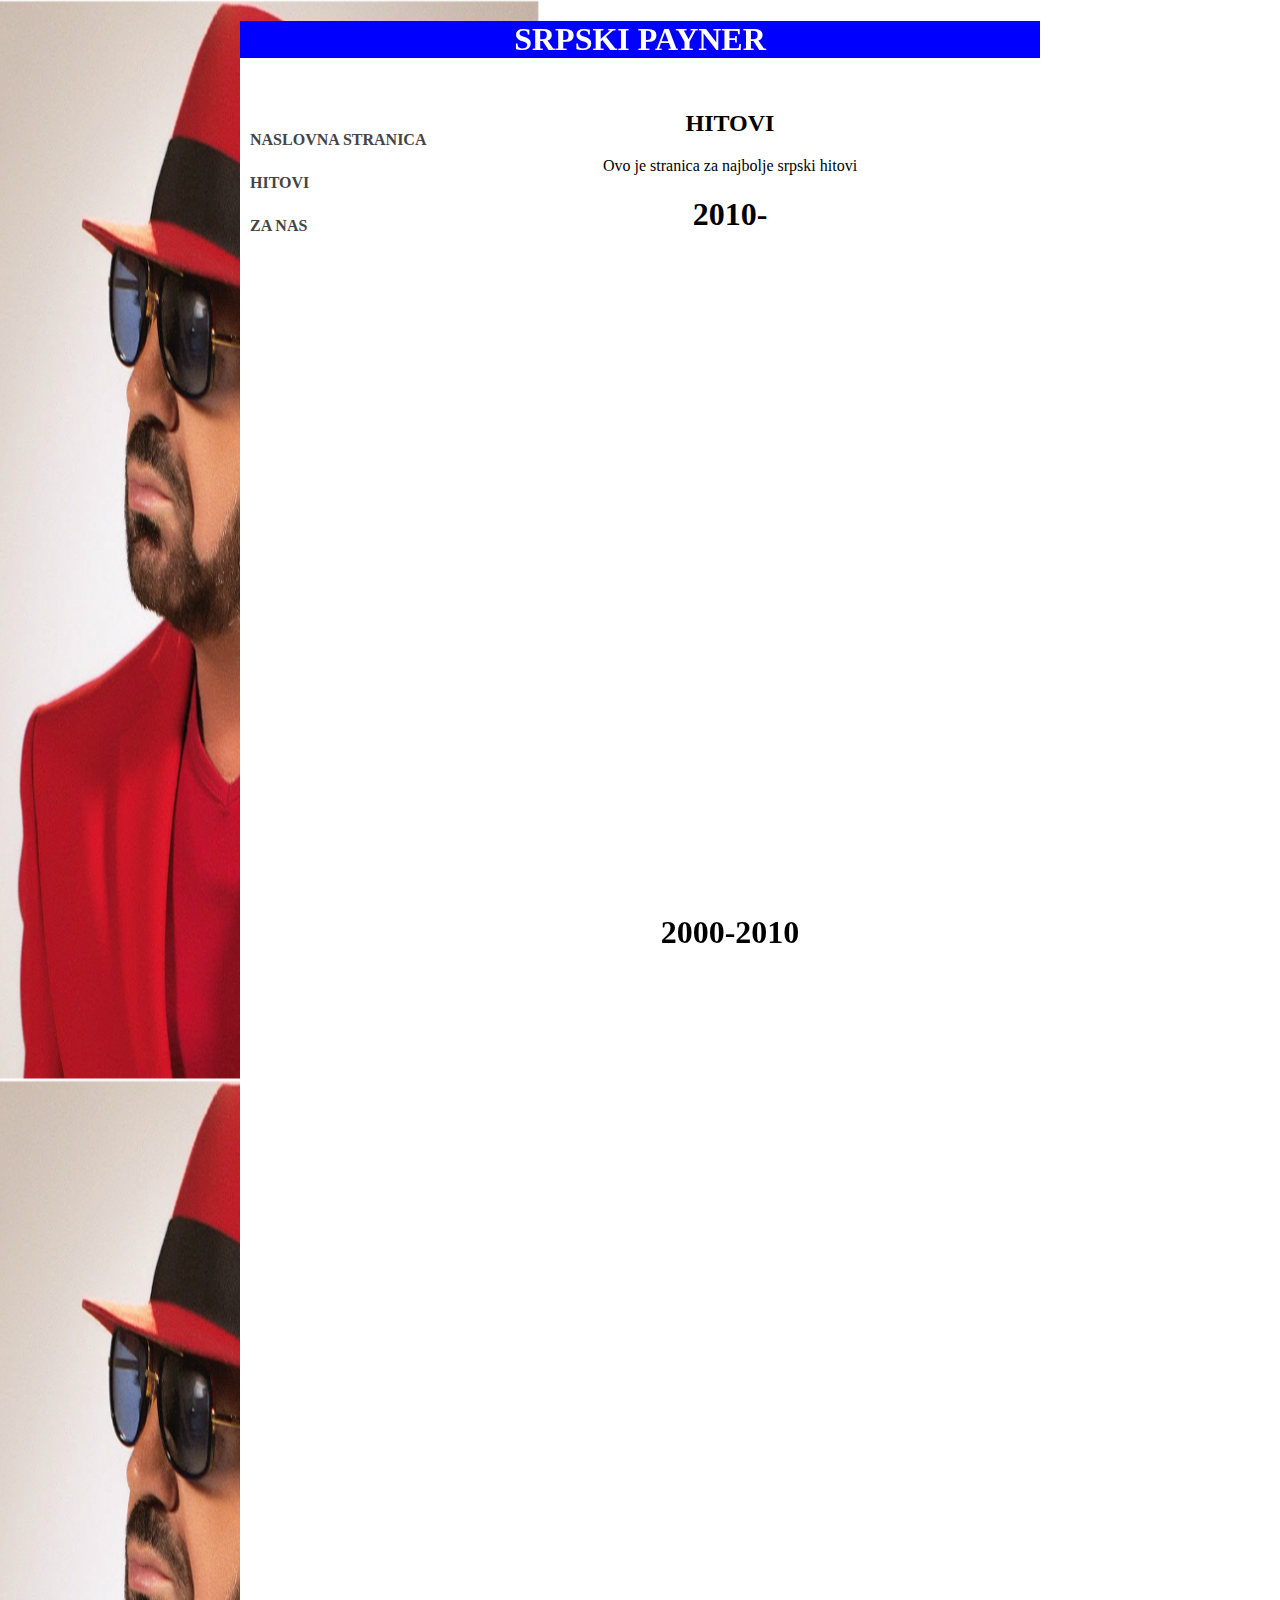
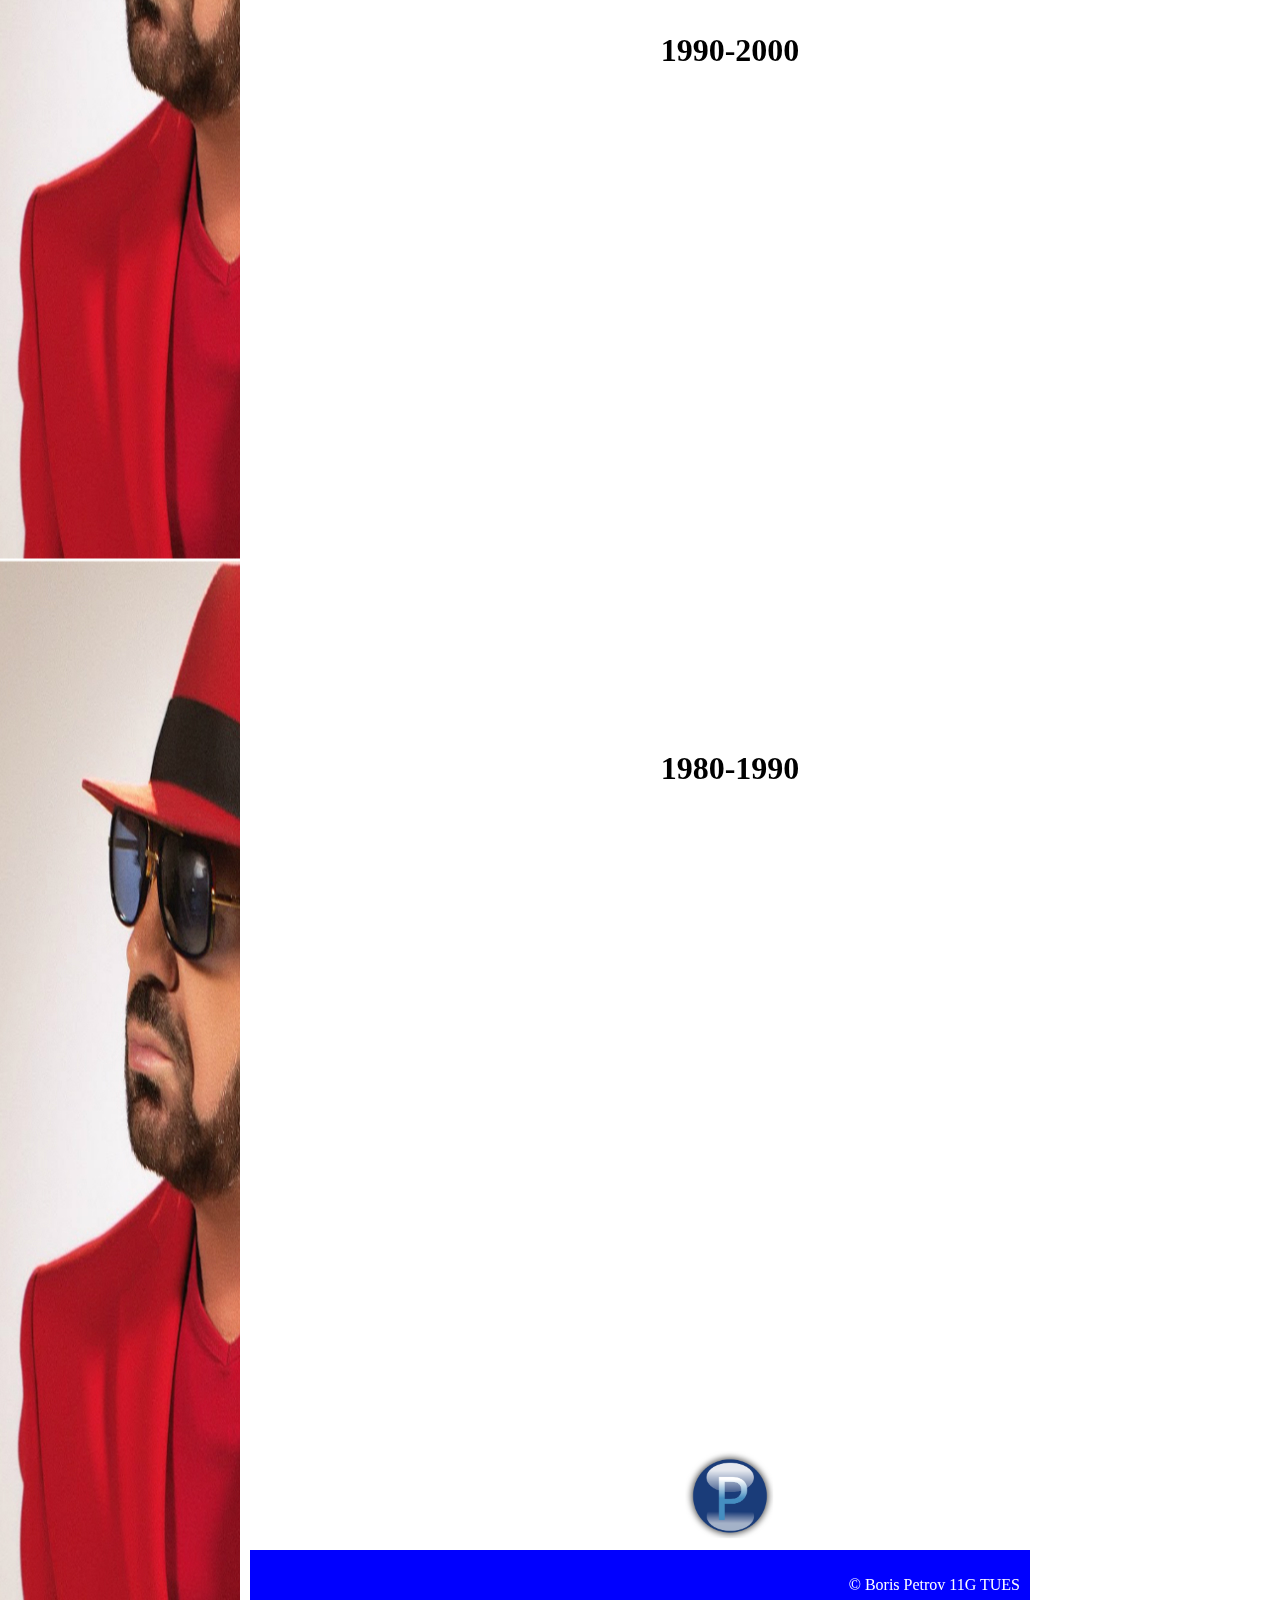
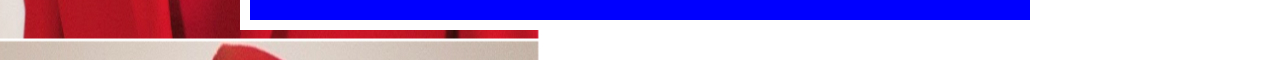
<file: srpski payner/hitovi.html>
<!doctype html>
<html>
	<head>
		<meta charset="utf-8">
		<title>Serbian Payner</title>
        <link rel="stylesheet" type="text/css" href="style.css" />
	</head>
<body>
    	<div id="container">
        	<div id="header">
            <h1>SRPSKI PAYNER</h1>
            </div>
            <div id="content">
            	<div id="navbar">
                	<ul>
                    <li><a class"select" href="index.html">Naslovna stranica</a></li>
                    <li><a class"select" href="hitovi.html">Hitovi</a></li>
                    <li><a class"select" href="za_nas.html">Za nas</a></li>
                    </ul>
                </div>
            <div id="main">
            	<h2>HITOVI</h2>
                <p>Ovo je stranica za najbolje srpski hitovi</p>
                <h1>2010-</h1>
                <iframe width="560" height="315" src="https://www.youtube.com/embed/b1XNN7BLWZM" frameborder="0" allow="accelerometer; autoplay; encrypted-media; gyroscope; picture-in-picture" allowfullscreen></iframe>
                <iframe width="560" height="315" src="https://www.youtube.com/embed/nuw6TLOEm7Q" frameborder="0" allow="accelerometer; autoplay; encrypted-media; gyroscope; picture-in-picture" allowfullscreen></iframe>
                <h1>2000-2010</h1>
                <iframe width="560" height="315" src="https://www.youtube.com/embed/sw5CRbKsc2o" frameborder="0" allow="accelerometer; autoplay; encrypted-media; gyroscope; picture-in-picture" allowfullscreen></iframe>
                <iframe width="560" height="315" src="https://www.youtube.com/embed/a5s5rYpIfH0" frameborder="0" allow="accelerometer; autoplay; encrypted-media; gyroscope; picture-in-picture" allowfullscreen></iframe>
                <h1>1990-2000</h1>
                <iframe width="560" height="315" src="https://www.youtube.com/embed/ewvrSQeeTlY" frameborder="0" allow="accelerometer; autoplay; encrypted-media; gyroscope; picture-in-picture" allowfullscreen></iframe>
                <iframe width="560" height="315" src="https://www.youtube.com/embed/0rdsO-B0I_I" frameborder="0" allow="accelerometer; autoplay; encrypted-media; gyroscope; picture-in-picture" allowfullscreen></iframe>
                <h1>1980-1990</h1>
                <iframe width="560" height="315" src="https://www.youtube.com/embed/zvxCoO42mLE" frameborder="0" allow="accelerometer; autoplay; encrypted-media; gyroscope; picture-in-picture" allowfullscreen></iframe>
                <iframe width="560" height="315" src="https://www.youtube.com/embed/63aVTXx73mY" frameborder="0" allow="accelerometer; autoplay; encrypted-media; gyroscope; picture-in-picture" allowfullscreen></iframe>
  					<img src="payner.png" alt="stojan" style="width:100px;height:100px;">	
            </div>
            <div id="footer">
            <p>&copy; Boris Petrov 11G TUES<p>
            </div>
	</body>
</html>
</file>
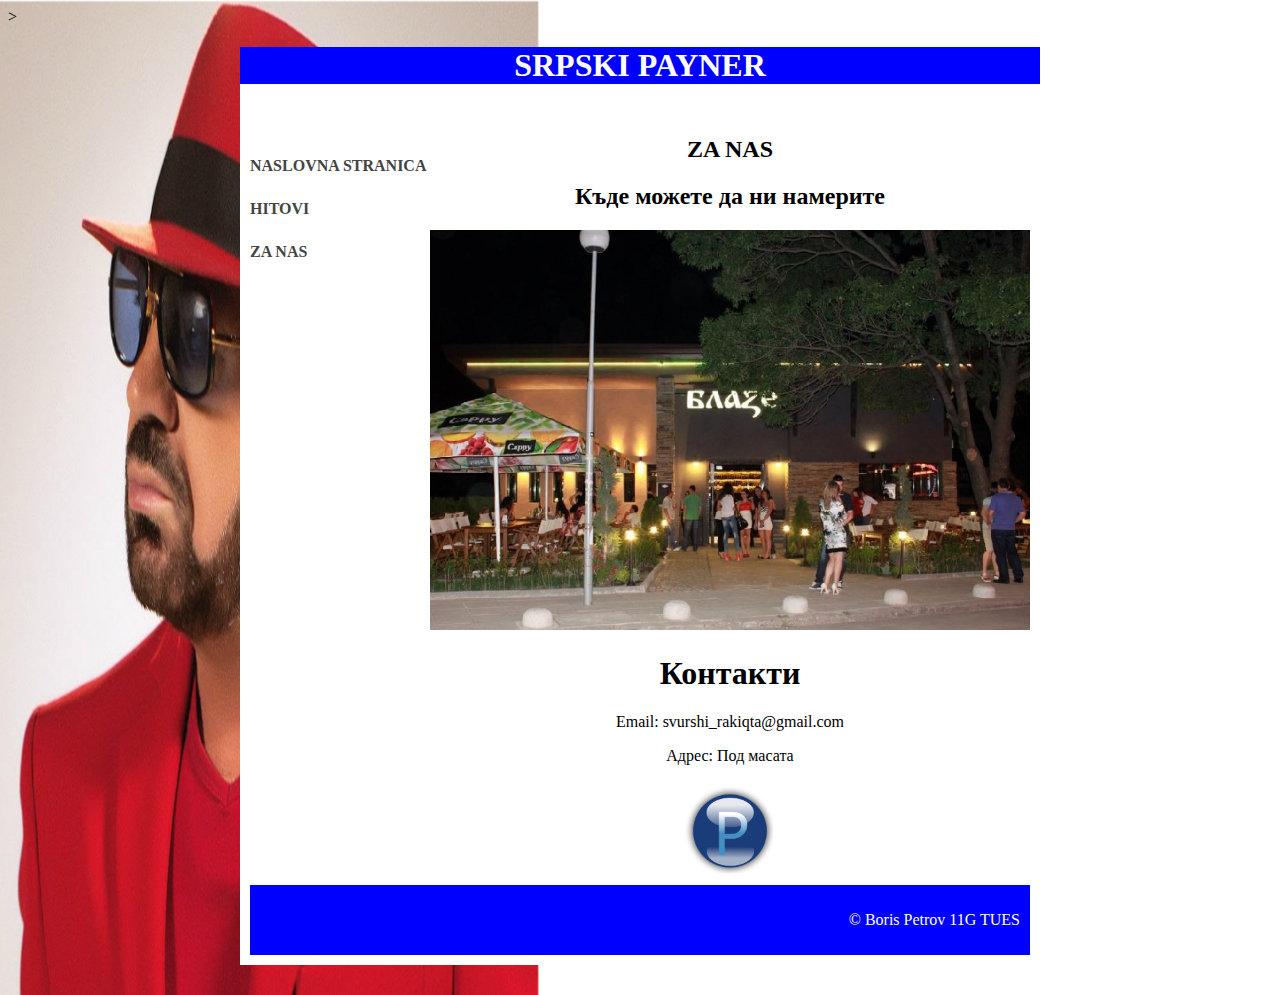
<file: srpski payner/za_nas.html>
<!doctype html>
<html>
	<head>
		<meta charset="utf-8">
		<title>Serbian Payner</title>
        <link rel="stylesheet" type="text/css" href="style.css" />
        <script>
			var stojan = new audio.();
			stojan.src = "stoyan.mp3"
		</script>>
	</head>
<body>
    	<div id="container">
        	<div id="header">
            <h1>SRPSKI PAYNER</h1>
            </div>
            <div id="content">
            	<div id="navbar">
                	<ul>
                    <li><a class"select" href="index.html">Naslovna stranica</a></li>
                    <li><a class"select" href="hitovi.html">Hitovi</a></li>
                    <li><a class"select" href="za_nas.html">za nas</a></li>
                    </ul>
                </div>
            <div id="main">
            	<h2>ZA NAS</h2>
                <h2>Къде можете да ни намерите</h2>
                <img src="blaze.jpg" alt="stojan" style="width:600px;height:400px;">
                <h1>Контакти</h2>
                <p>Email: svurshi_rakiqta@gmail.com</p>
                <p>Адрес: Под масата</p>
                <a href="stoyan.mp3">
  					<img src="payner.png" alt="stojan" style="width:100px;height:100px;">
				</a>	
            </div>
            <div id="footer">
            <p>&copy; Boris Petrov 11G TUES<p>
            </div>
	</body>
</html>
</file>
<file: srpski payner/style.css>
body
{
	background-image: url("stojane.jpg");
	background-color: #EEE;
	font-family:Cambria, "Hoefler Text", "Liberation Serif", Times, "Times New Roman", serif;
}

a
{
	font-weight:bold;
	color: blue;
	text-transform: uppercase;
}

a:hover 
{
  color:black;
}

#container
{
	background-color: white;
	width: 800px;
	margin-left:auto;
	margin-right:auto;
	margin-bottom: 30px;
}

#language
{
	width: 150px;
	float: right;
}

#language a
{
	color: #444;
	text-decoration:none;
	text-transform:uppercase;
	font-size: 16px;
}

#language a:hover
{
	color: black;
}

#language ul
{
	list-style-type:none;
	padding: 0;
}

#language li
{
	padding-top: 5px;
}

#language .lang
{
	font-weight:bold;
}

#header
{
	background-color: blue;
	color:white;
	text-align:center;	
}

#content
{
	color:black;
	padding: 10px;
}

#navbar
{
	width: 180px;
	float: left;
}

#navbar a
{
	color: #444;
	text-decoration:none;
	text-transform:uppercase;
	font-size: 16px;
}

#navbar a:hover
{
	color: black;
}

#navbar ul
{
	list-style-type:none;
	padding: 0;
}

#navbar li
{
	padding-top: 25px;
}

#navbar .selected
{
	font-weight:bold;
}

#main
{
	text-align: center;
	width: 600px;
	float: right;
}

#footer
{
	clear: both;
	padding:10px;
	background-color: blue;
	color: white;
	text-align: right;
}
</file>
